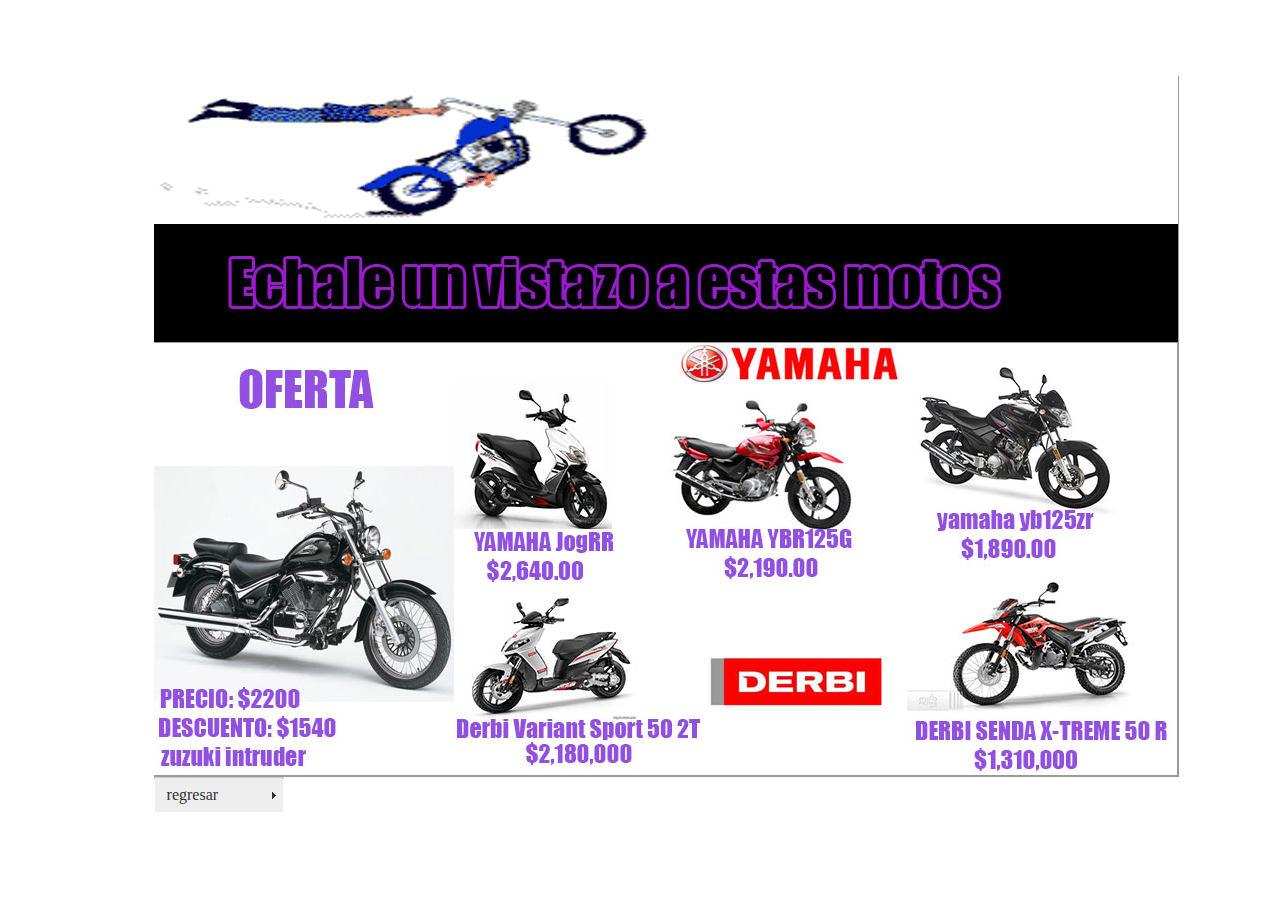
<file: segunda pagina.html>
<!DOCTYPE html PUBLIC "-//W3C//DTD XHTML 1.0 Transitional//EN" "http://www.w3.org/TR/xhtml1/DTD/xhtml1-transitional.dtd">
<html xmlns="http://www.w3.org/1999/xhtml">
<head>
<meta http-equiv="Content-Type" content="text/html; charset=utf-8" />
<title>Segunda pagina</title>
<style type="text/css">
#apDiv1 {
	position: absolute;
	width: 1025px;
	height: 730px;
	z-index: 1;
	left: 12%;
	top: 76px;
	background-color: #999999;
}
#apDiv2 {
	position: absolute;
	width: 1024px;
	height: 150px;
	z-index: 1;
	background-image: url(imagenes/logo-de-mi-pagina-.gif);
}
#apDiv3 {
	position: absolute;
	width: 1024px;
	height: 118px;
	z-index: 2;
	left: 0px;
	top: 148px;
	background-color: #FFFFFF;
	background-image: url(imagenes/uno.jpg);
}
#apDiv4 {
	position: absolute;
	width: 300px;
	height: 432px;
	z-index: 3;
	left: 0px;
	top: 267px;
	background-image: url(imagenes/Sin-t%C3%ADtulo-3.jpg);
}
#apDiv5 {
	position: absolute;
	width: 723px;
	height: 432px;
	z-index: 4;
	left: 300px;
	top: 267px;
	background-image: url(imagenes/Sin-t%C3%ADtulo-4.jpg);
}
#apDiv6 {
	position: absolute;
	width: 1025px;
	height: 30px;
	z-index: 5;
	left: 0px;
	top: 701px;
}
#apDiv7 {
	position: absolute;
	width: 1035px;
	height: 54px;
	z-index: 5;
	left: 0px;
	top: 701px;
	background-color: #FFFFFF;
}
</style>
<link href="SpryAssets/SpryMenuBarVertical.css" rel="stylesheet" type="text/css" />
<script src="SpryAssets/SpryMenuBar.js" type="text/javascript"></script>
</head>

<body>
<div id="apDiv1">
  <div id="apDiv2"></div>
  <div id="apDiv3"></div>
  <div id="apDiv4"></div>
  <div id="apDiv5"></div>
  <div id="apDiv7">
    <ul id="MenuBar1" class="MenuBarVertical">
      <li><a class="MenuBarItemSubmenu" href="#">regresar</a>
        <ul>
          <li><a href="index.html">primera pagina</a></li>
        </ul>
      </li>
    </ul>
  </div>
</div>
<script type="text/javascript">
var MenuBar1 = new Spry.Widget.MenuBar("MenuBar1", {imgRight:"SpryAssets/SpryMenuBarRightHover.gif"});
</script>
</body>
</html>
</file>
<file: SpryAssets/SpryMenuBarVertical.css>
@charset "UTF-8";

/* SpryMenuBarVertical.css - version 0.6 - Spry Pre-Release 1.6.1 */

/* Copyright (c) 2006. Adobe Systems Incorporated. All rights reserved. */

/*******************************************************************************

 LAYOUT INFORMATION: describes box model, positioning, z-order

 *******************************************************************************/

/* The outermost container of the Menu Bar, a fixed width box with no margin or padding */
ul.MenuBarVertical
{
	margin: 0;
	padding: 0;
	list-style-type: none;
	font-size: 100%;
	cursor: default;
	width: 8em;
}
/* Set the active Menu Bar with this class, currently setting z-index to accomodate IE rendering bug: http://therealcrisp.xs4all.nl/meuk/IE-zindexbug.html */
ul.MenuBarActive
{
	z-index: 1000;
}
/* Menu item containers, position children relative to this container and are same fixed width as parent */
ul.MenuBarVertical li
{
	margin: 0;
	padding: 0;
	list-style-type: none;
	font-size: 100%;
	position: relative;
	text-align: left;
	cursor: pointer;
	width: 8em;
	height: 0em;
	top: 0em;
}
/* Submenus should appear slightly overlapping to the right (95%) and up (-5%) with a higher z-index, but they are initially off the left side of the screen (-1000em) */
ul.MenuBarVertical ul
{
	margin: -5% 0 0 95%;
	padding: 0;
	list-style-type: none;
	font-size: 100%;
	position: absolute;
	z-index: 1020;
	cursor: default;
	width: 8.2em;
	left: -1000em;
	top: 0;
}
/* Submenu that is showing with class designation MenuBarSubmenuVisible, we set left to 0 so it comes onto the screen */
ul.MenuBarVertical ul.MenuBarSubmenuVisible
{
	left: 0;
}
/* Menu item containers are same fixed width as parent */
ul.MenuBarVertical ul li
{
	width: 8.2em;
}

/*******************************************************************************

 DESIGN INFORMATION: describes color scheme, borders, fonts

 *******************************************************************************/

/* Outermost menu container has borders on all sides */
ul.MenuBarVertical
{
	border: 1px solid #CCC;
}
/* Submenu containers have borders on all sides */
ul.MenuBarVertical ul
{
	border: 1px solid #CCC;
}
/* Menu items are a light gray block with padding and no text decoration */
ul.MenuBarVertical a
{
	display: block;
	cursor: pointer;
	background-color: #EEE;
	padding: 0.5em 0.75em;
	color: #333;
	text-decoration: none;
}
/* Menu items that have mouse over or focus have a blue background and white text */
ul.MenuBarVertical a:hover, ul.MenuBarVertical a:focus
{
	background-color: #33C;
	color: #FFF;
}
/* Menu items that are open with submenus are set to MenuBarItemHover with a blue background and white text */
ul.MenuBarVertical a.MenuBarItemHover, ul.MenuBarVertical a.MenuBarItemSubmenuHover, ul.MenuBarVertical a.MenuBarSubmenuVisible
{
	background-color: #33C;
	color: #FFF;
}

/*******************************************************************************

 SUBMENU INDICATION: styles if there is a submenu under a given menu item

 *******************************************************************************/

/* Menu items that have a submenu have the class designation MenuBarItemSubmenu and are set to use a background image positioned on the far left (95%) and centered vertically (50%) */
ul.MenuBarVertical a.MenuBarItemSubmenu
{
	background-image: url(SpryMenuBarRight.gif);
	background-repeat: no-repeat;
	background-position: 95% 50%;
}

/* Menu items that are open with submenus have the class designation MenuBarItemSubmenuHover and are set to use a "hover" background image positioned on the far left (95%) and centered vertically (50%) */
ul.MenuBarVertical a.MenuBarItemSubmenuHover
{
	background-image: url(SpryMenuBarRightHover.gif);
	background-repeat: no-repeat;
	background-position: 95% 50%;
}

/*******************************************************************************

 BROWSER HACKS: the hacks below should not be changed unless you are an expert

 *******************************************************************************/

/* HACK FOR IE: to make sure the sub menus show above form controls, we underlay each submenu with an iframe */
ul.MenuBarVertical iframe
{
	position: absolute;
	z-index: 1010;
	filter:alpha(opacity:0.1);
}
/* HACK FOR IE: to stabilize appearance of menu items; the slash in float is to keep IE 5.0 from parsing */
@media screen, projection
{
	ul.MenuBarVertical li.MenuBarItemIE
	{
		display: inline;
		f\loat: left;
		background: #FFF;
	}
}
</file>
